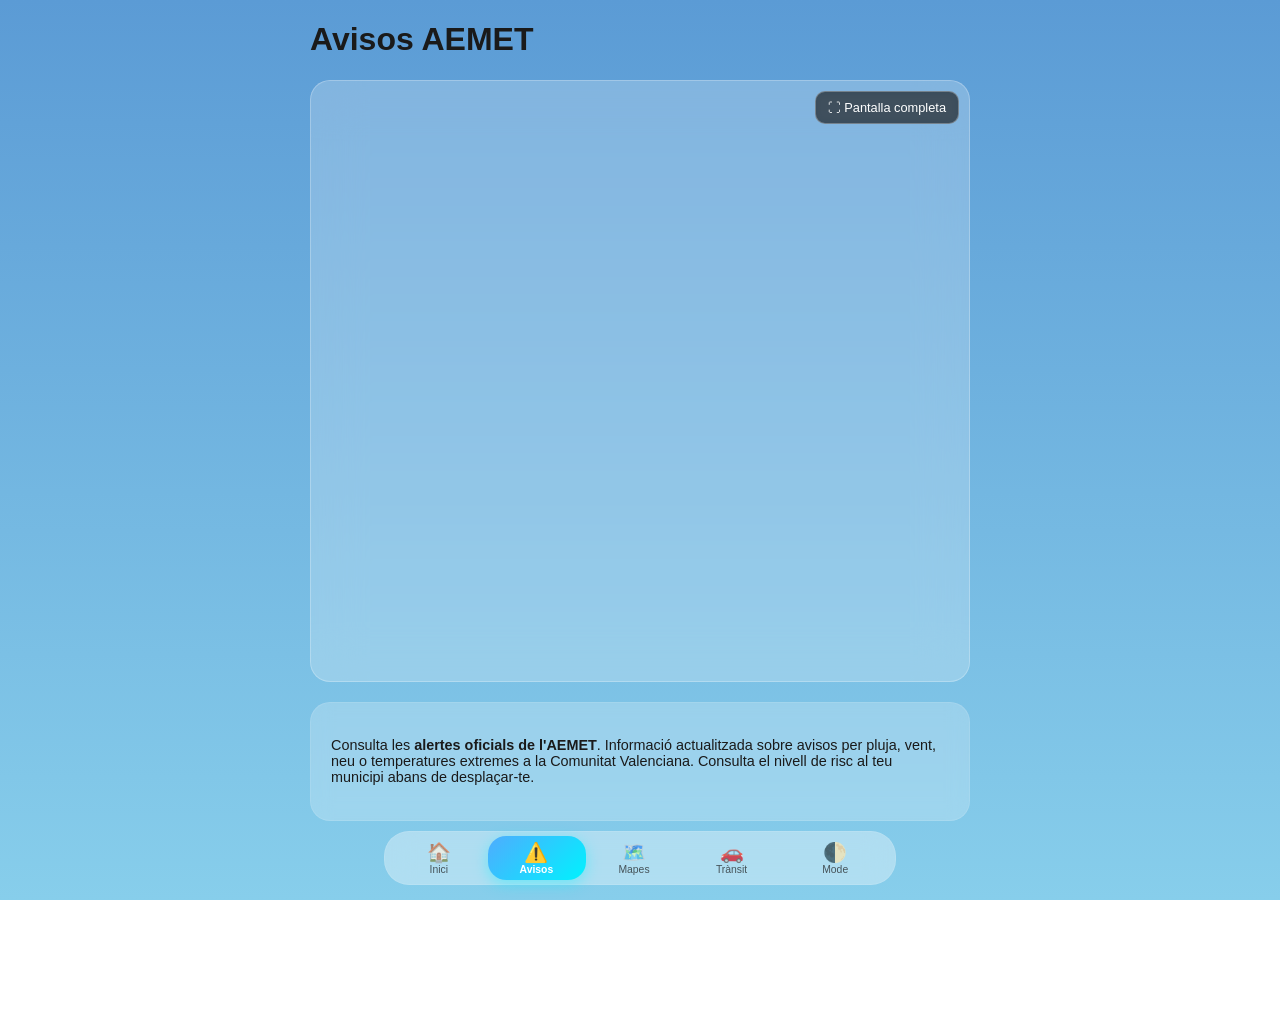
<file: avisos.html>
<!DOCTYPE html>
<html lang="ca">
<head>
  <meta charset="UTF-8" />
  <meta name="viewport" content="width=device-width, initial-scale=1.0, maximum-scale=1.0, user-scalable=no" />
  <meta name="description" content="Avisos meteorològics oficials de l'AEMET per a la Comunitat Valenciana.">
  <title>Avisos - Meteo CV</title>
  <link rel="stylesheet" href="css/style.css" />
  <link rel="icon" href="multimedia/logo.png">
</head>
<body>
  <main class="container">
    <header><h1>Avisos AEMET</h1></header>

      <div class="column">
      <div class="map-wrapper" id="wrapper-radar">
        <button class="btn-fullscreen" onclick="toggleFullscreen('wrapper-radar')">
          ⛶ Pantalla completa
        </button>
        <iframe src="https://wirenext.github.io/AlertasAemet/" loading="lazy"></iframe>
      </div>
    </div>
    
    <section class="seo-card">
        <p>Consulta les <strong>alertes oficials de l'AEMET</strong>. Informació actualitzada sobre avisos per pluja, vent, neu o temperatures extremes a la Comunitat Valenciana. Consulta el nivell de risc al teu municipi abans de desplaçar-te.</p>
    </section>
  </main>

  <nav>
    <div id="nav-indicator"></div>
    
    <a href="index.html" class="nav-item">
      <span class="nav-icon">🏠</span>
      <span class="nav-label">Inici</span>
    </a>
    <a href="avisos.html" class="nav-item">
      <span class="nav-icon">⚠️</span>
      <span class="nav-label">Avisos</span>
    </a>
    <a href="mapes.html" class="nav-item">
      <span class="nav-icon">🗺️</span>
      <span class="nav-label">Mapes</span>
    </a>
    <a href="transit.html" class="nav-item">
      <span class="nav-icon">🚗</span>
      <span class="nav-label">Trànsit</span>
    </a>
    <button id="theme-toggle" class="nav-item">
      <span class="nav-icon">🌓</span>
      <span class="nav-label">Mode</span>
    </button>
</nav>

  <script src="js/script.js"></script>
</body>
</html>
</file>
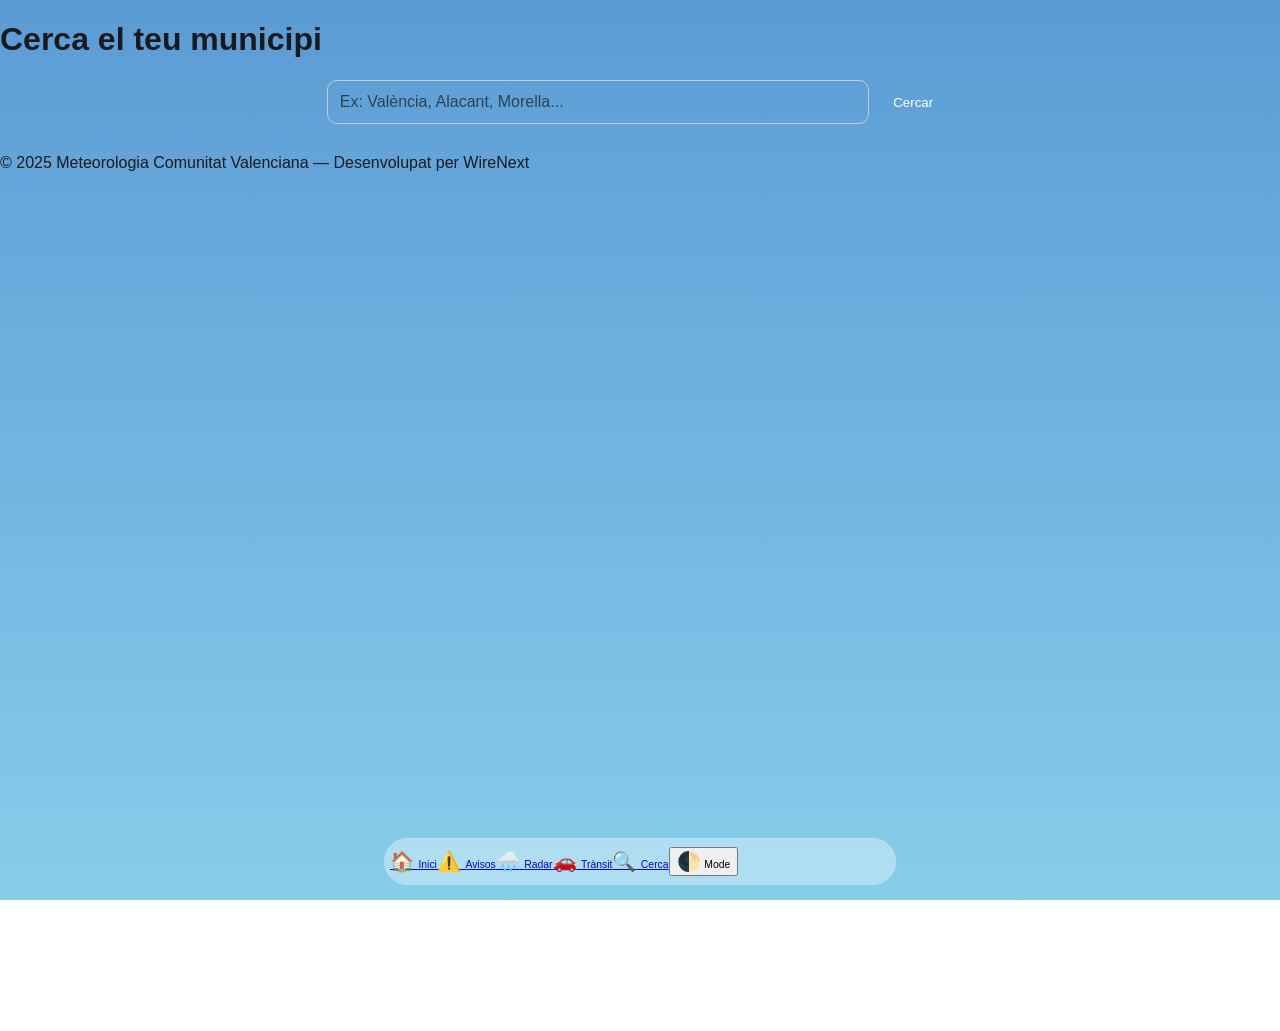
<file: buscador.html>
<!DOCTYPE html>
<html lang="ca">
<head>
  <meta charset="UTF-8" />
  <meta name="viewport" content="width=device-width, initial-scale=1.0" />
  <title>El Temps al teu poble</title>
  <link rel="stylesheet" href="css/style.css" />
  <link rel="icon" href="multimedia/logo.png">
</head>
<body>
  <header><h1>Cerca el teu municipi</h1></header>

<nav>
  <a href="index.html">
    <span class="nav-icon">🏠</span>
    <span class="nav-label">Inici</span>
  </a>
  <a href="avisos.html">
    <span class="nav-icon">⚠️</span>
    <span class="nav-label">Avisos</span>
  </a>
  <a href="radar.html">
    <span class="nav-icon">🌧️</span>
    <span class="nav-label">Radar</span>
  </a>
  <a href="transit.html">
    <span class="nav-icon">🚗</span>
    <span class="nav-label">Trànsit</span>
  </a>
  <a href="buscador.html">
    <span class="nav-icon">🔍</span>
    <span class="nav-label">Cerca</span>
  </a>
  <button id="theme-toggle">
    <span class="nav-icon">🌓</span>
    <span class="nav-label">Mode</span>
  </button>
</nav>

  <main class="container" style="display: block; text-align: center; max-width: 900px;">
    <div id="buscador-container" style="margin-bottom: 30px;">
      <input type="text" id="buscador-input" placeholder="Ex: València, Alacant, Morella..." list="municipios" style="padding: 12px; width: 60%; border-radius: 10px; border: 1px solid #ccc;">
      <datalist id="municipios"></datalist>
      <button onclick="realizarBusqueda()" style="padding: 12px 20px; border-radius: 10px; background: var(--accent); color: white; border: none; cursor: pointer;">Cercar</button>
    </div>

    <div id="resultado-tiempo"></div>
  </main>

  <footer>
    <p>© 2025 Meteorologia Comunitat Valenciana — Desenvolupat per WireNext</p>
  </footer>

  <script src="js/script.js"></script>
  <script>
    // Cargar municipios desde JSON
    async function init() {
        const res = await fetch("municipis.json");
        const data = await res.json();
        const dl = document.getElementById("municipios");
        data.municipis.forEach(m => {
            const o = document.createElement("option");
            o.value = m;
            dl.appendChild(o);
        });

        // Búsqueda automática si hay algo guardado
        const guardado = localStorage.getItem("ultimPobleBuscat");
        if (guardado) {
            document.getElementById("buscador-input").value = guardado;
            realizarBusqueda();
        }
    }

    function realizarBusqueda() {
        const p = document.getElementById("buscador-input").value.trim();
        if (p) {
            localStorage.setItem("ultimPobleBuscat", p);
            buscarTiempo(p, "resultado-tiempo");
        }
    }

    document.getElementById("buscador-input").addEventListener("keypress", (e) => {
        if (e.key === "Enter") realizarBusqueda();
    });

    init();
  </script>
</body>
</html>
</file>
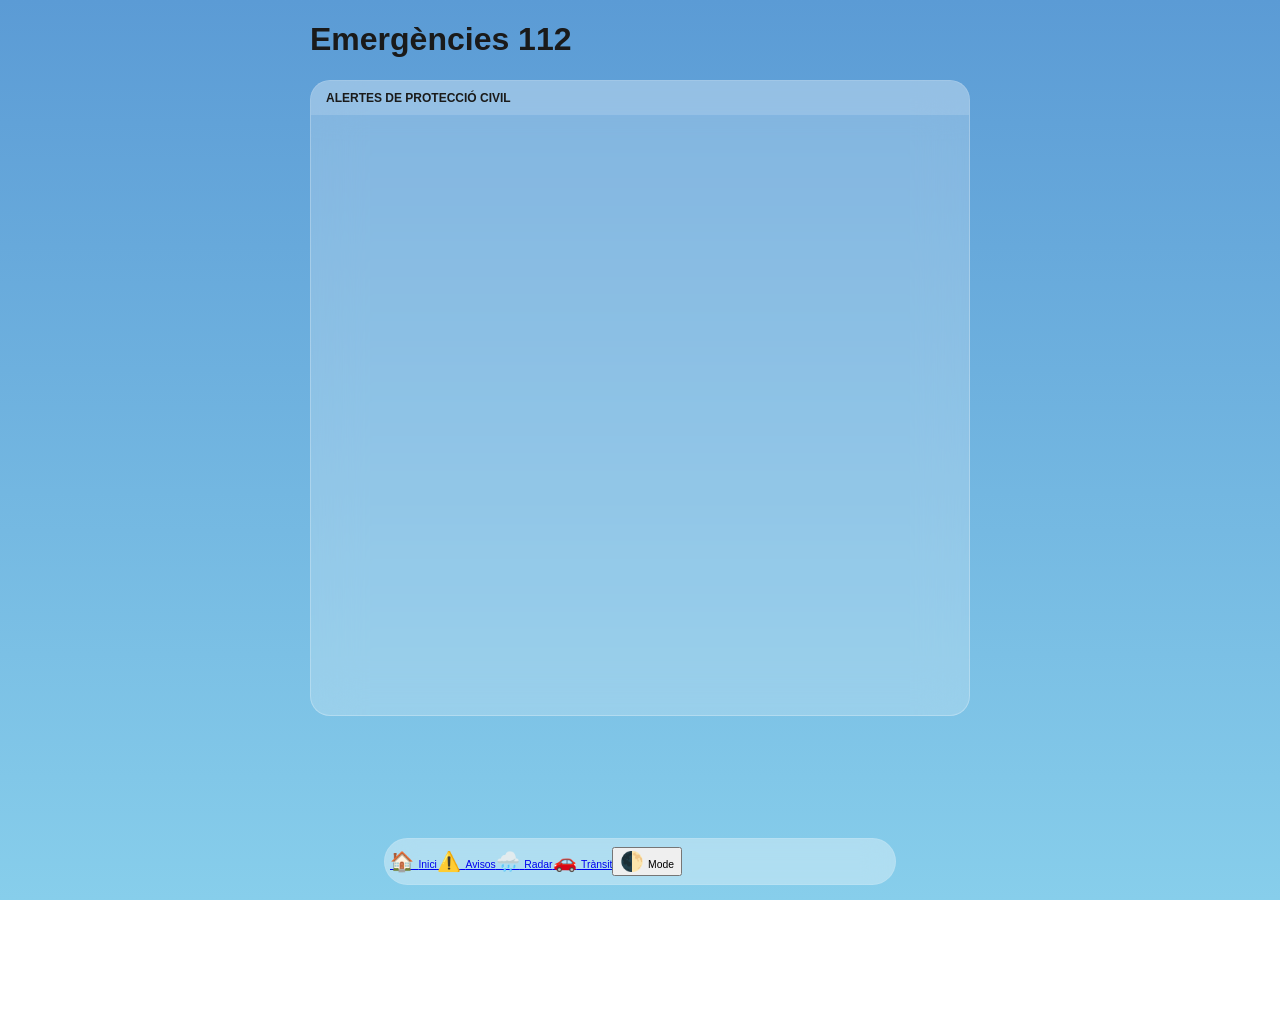
<file: emergencies.html>
<!DOCTYPE html>
<html lang="ca">
<head>
  <meta charset="UTF-8" />
  <meta name="viewport" content="width=device-width, initial-scale=1.0, maximum-scale=1.0, user-scalable=no" />
  <title>Emergències - Meteo CV</title>
  <link rel="stylesheet" href="css/style.css" />
  <link rel="icon" href="multimedia/logo.png">
</head>
<body>

  <main class="container">
    <header>
      <h1>Emergències 112</h1>
    </header>

    <div class="column">
      <h2>Alertes de Protecció Civil</h2>
      <iframe src="https://wirenext.github.io/EmergenciasCV/" loading="lazy"></iframe>
    </div>
  </main>

  <nav>
    <a href="index.html">
      <span class="nav-icon">🏠</span>
      <span class="nav-label">Inici</span>
    </a>
    <a href="avisos.html">
      <span class="nav-icon">⚠️</span>
      <span class="nav-label">Avisos</span>
    </a>
    <a href="radar.html">
      <span class="nav-icon">🌧️</span>
      <span class="nav-label">Radar</span>
    </a>
    <a href="transit.html">
      <span class="nav-icon">🚗</span>
      <span class="nav-label">Trànsit</span>
    </a>
    <button id="theme-toggle">
      <span class="nav-icon">🌓</span>
      <span class="nav-label">Mode</span>
    </button>
  </nav>

  <script src="js/script.js"></script>
</body>
</html>
</file>
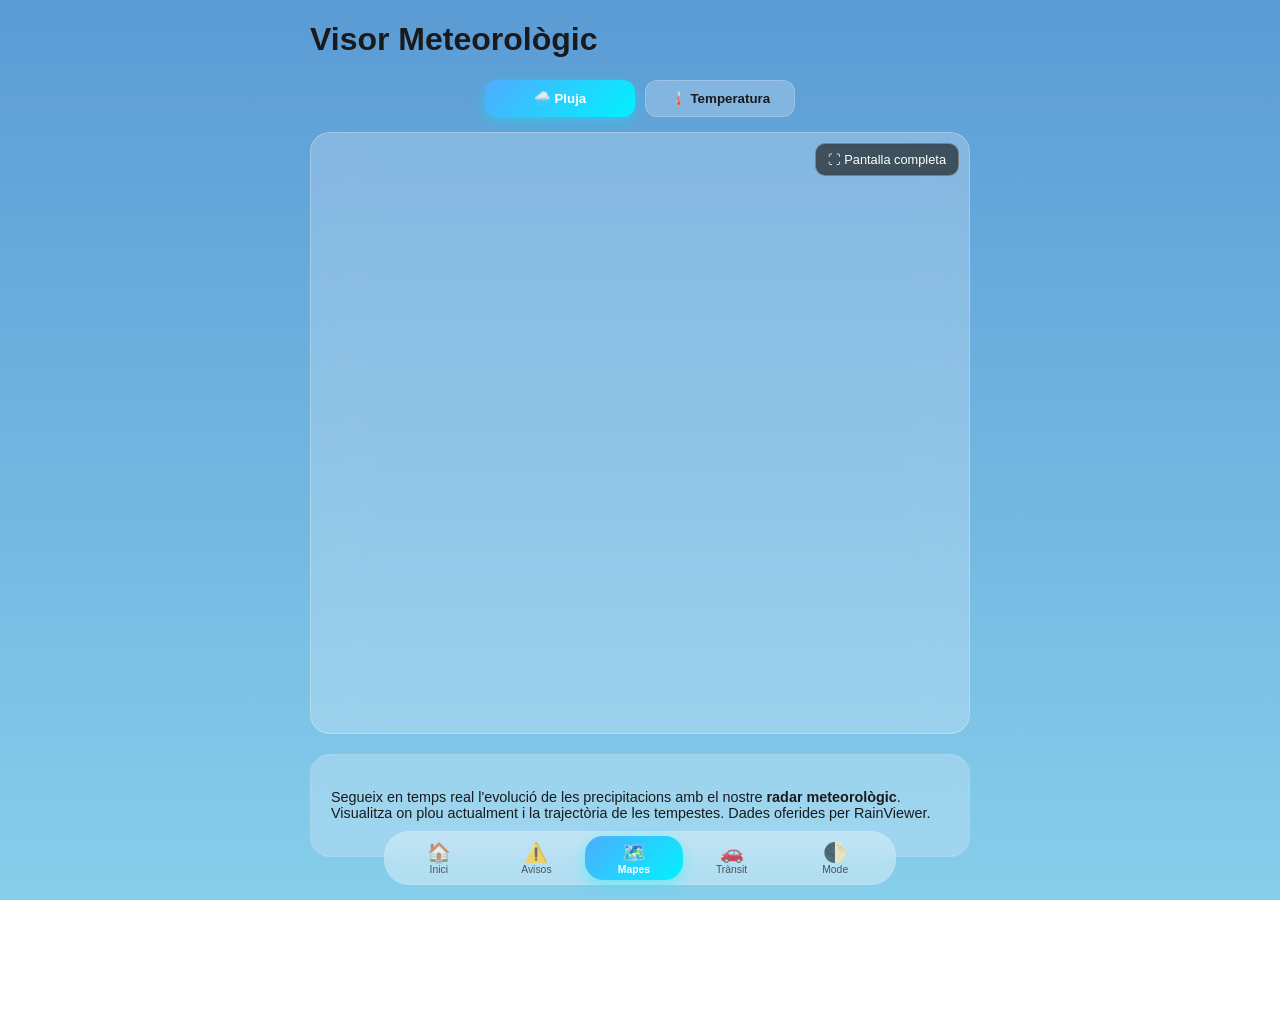
<file: mapes.html>
<!DOCTYPE html>
<html lang="ca">
<head>
  <meta charset="UTF-8" />
  <meta name="viewport" content="width=device-width, initial-scale=1.0, maximum-scale=1.0, user-scalable=no" />
  <meta name="description" content="Radar de pluja en directe per a la Comunitat Valenciana. Segueix l'evolució de les tempestes.">
  <title>Radar - Meteo CV</title>
  <link rel="stylesheet" href="css/style.css" />
  <link rel="icon" href="multimedia/logo.png">
</head>
<body>
  <main class="container">
    <header><h1>Visor Meteorològic</h1></header>

    <div class="radar-selector" style="display: flex; gap: 10px; margin-bottom: 15px;">
      <button class="btn-capa active" id="btn-radar-pluja" onclick="cambiarCapa('pluja')">🌧️ Pluja</button>
      <button class="btn-capa" id="btn-radar-temp" onclick="cambiarCapa('temp')">🌡️ Temperatura</button>
    </div>

    <div class="column">
      <div class="map-wrapper" id="wrapper-radar">
        <button class="btn-fullscreen" onclick="toggleFullscreen('wrapper-radar')">
          ⛶ Pantalla completa
        </button>
        <iframe id="radar-iframe" src="https://wirenext.github.io/RadarEspana/" loading="lazy"></iframe>
      </div>
    </div>
    
    <section class="seo-card">
        <p id="radar-desc">Segueix en temps real l'evolució de les precipitacions amb el nostre <strong>radar meteorològic</strong>. Visualitza on plou actualment i la trajectòria de les tempestes. Dades oferides per RainViewer.</p>
    </section>
  </main>

  <nav>
    <div id="nav-indicator"></div>
    
    <a href="index.html" class="nav-item">
      <span class="nav-icon">🏠</span>
      <span class="nav-label">Inici</span>
    </a>
    <a href="avisos.html" class="nav-item">
      <span class="nav-icon">⚠️</span>
      <span class="nav-label">Avisos</span>
    </a>
    <a href="mapes.html" class="nav-item">
      <span class="nav-icon">🗺️</span>
      <span class="nav-label">Mapes</span>
    </a>
    <a href="transit.html" class="nav-item">
      <span class="nav-icon">🚗</span>
      <span class="nav-label">Trànsit</span>
    </a>
    <button id="theme-toggle" class="nav-item">
      <span class="nav-icon">🌓</span>
      <span class="nav-label">Mode</span>
    </button>
</nav>

  <script src="js/script.js"></script>
</body>
</html>
</file>
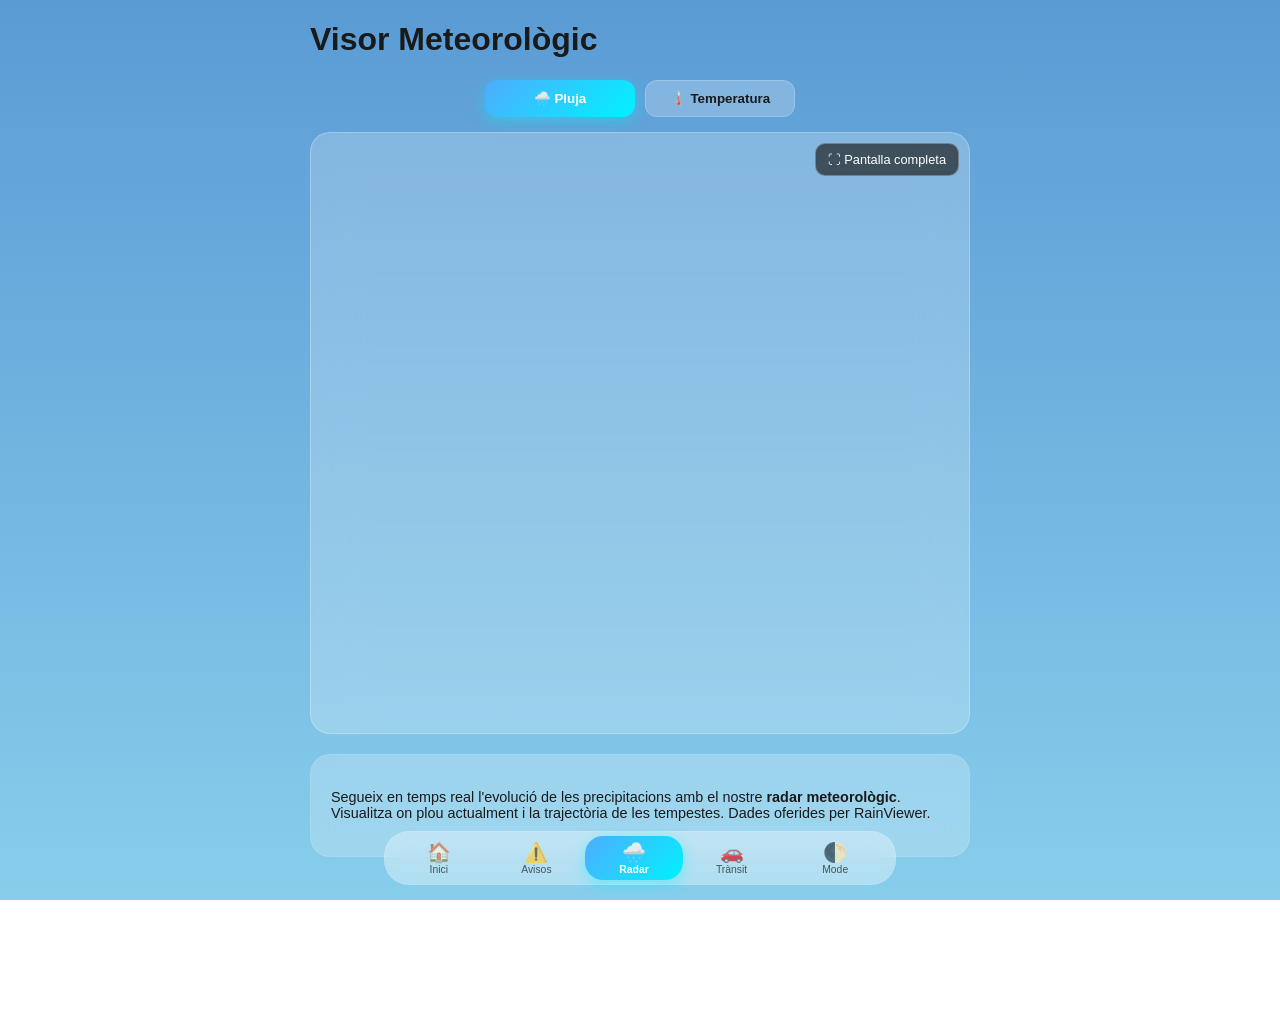
<file: radar.html>
<!DOCTYPE html>
<html lang="ca">
<head>
  <meta charset="UTF-8" />
  <meta name="viewport" content="width=device-width, initial-scale=1.0, maximum-scale=1.0, user-scalable=no" />
  <meta name="description" content="Radar de pluja en directe per a la Comunitat Valenciana. Segueix l'evolució de les tempestes.">
  <title>Radar - Meteo CV</title>
  <link rel="stylesheet" href="css/style.css" />
  <link rel="icon" href="multimedia/logo.png">
</head>
<body>
  <main class="container">
    <header><h1>Visor Meteorològic</h1></header>

    <div class="radar-selector" style="display: flex; gap: 10px; margin-bottom: 15px;">
      <button class="btn-capa active" id="btn-radar-pluja" onclick="cambiarCapa('pluja')">🌧️ Pluja</button>
      <button class="btn-capa" id="btn-radar-temp" onclick="cambiarCapa('temp')">🌡️ Temperatura</button>
    </div>

    <div class="column">
      <div class="map-wrapper" id="wrapper-radar">
        <button class="btn-fullscreen" onclick="toggleFullscreen('wrapper-radar')">
          ⛶ Pantalla completa
        </button>
        <iframe id="radar-iframe" src="https://wirenext.github.io/RadarEspana/" loading="lazy"></iframe>
      </div>
    </div>
    
    <section class="seo-card">
        <p id="radar-desc">Segueix en temps real l'evolució de les precipitacions amb el nostre <strong>radar meteorològic</strong>. Visualitza on plou actualment i la trajectòria de les tempestes. Dades oferides per RainViewer.</p>
    </section>
  </main>

  <nav>
    <div id="nav-indicator"></div>
    
    <a href="index.html" class="nav-item">
      <span class="nav-icon">🏠</span>
      <span class="nav-label">Inici</span>
    </a>
    <a href="avisos.html" class="nav-item">
      <span class="nav-icon">⚠️</span>
      <span class="nav-label">Avisos</span>
    </a>
    <a href="radar.html" class="nav-item">
      <span class="nav-icon">🌧️</span>
      <span class="nav-label">Radar</span>
    </a>
    <a href="transit.html" class="nav-item">
      <span class="nav-icon">🚗</span>
      <span class="nav-label">Trànsit</span>
    </a>
    <button id="theme-toggle" class="nav-item">
      <span class="nav-icon">🌓</span>
      <span class="nav-label">Mode</span>
    </button>
</nav>

  <script src="js/script.js"></script>
</body>
</html>
</file>
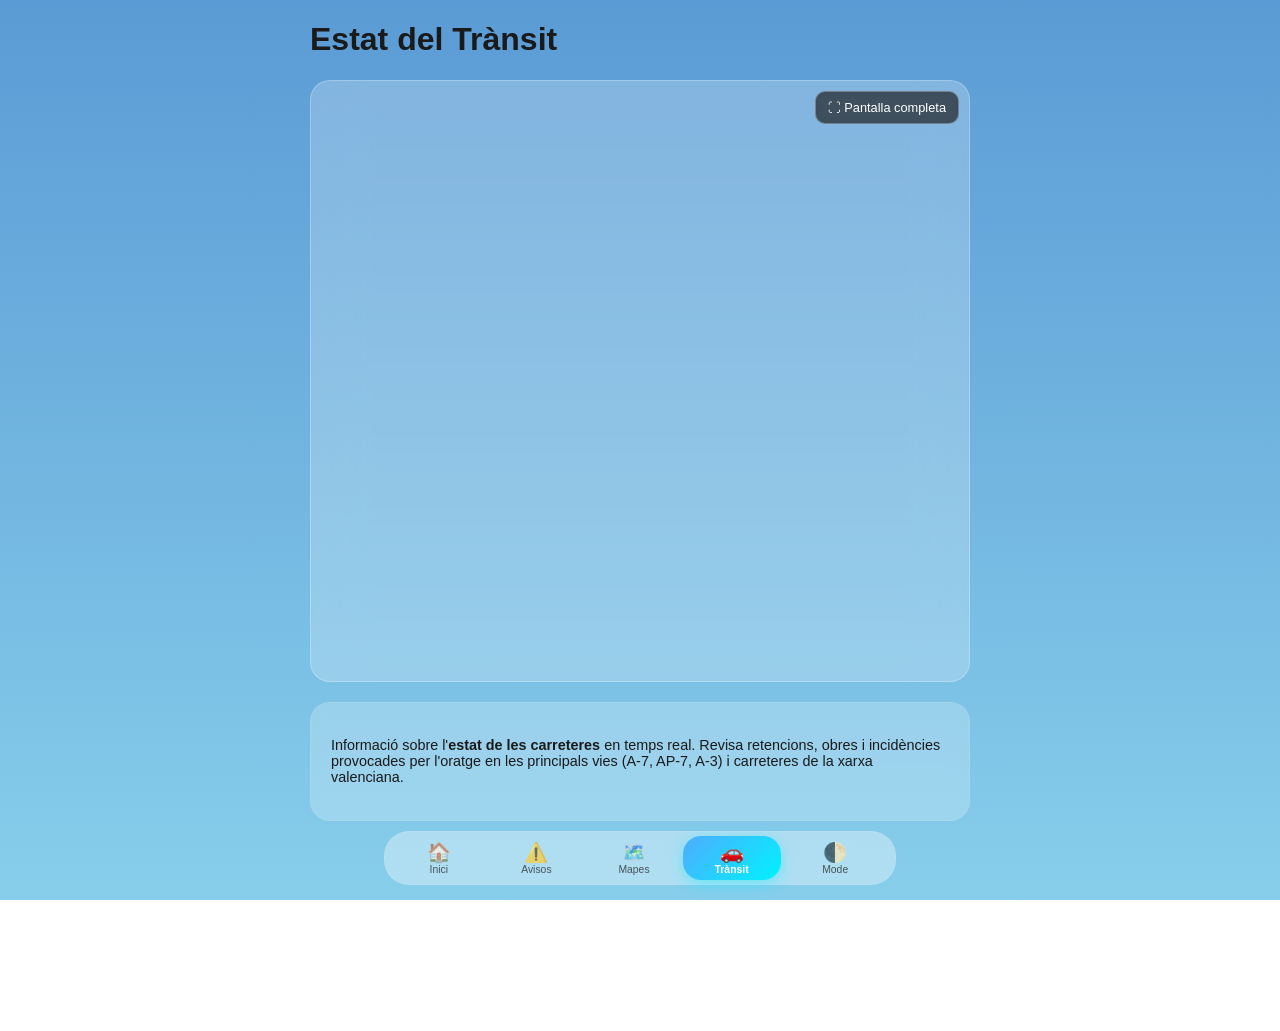
<file: transit.html>
<!DOCTYPE html>
<html lang="ca">
<head>
  <meta charset="UTF-8" />
  <meta name="viewport" content="width=device-width, initial-scale=1.0, maximum-scale=1.0, user-scalable=no" />
  <meta name="description" content="Estat del trànsit i carreteres en temps real a la Comunitat Valenciana.">
  <title>Trànsit - Meteo CV</title>
  <link rel="stylesheet" href="css/style.css" />
  <link rel="icon" href="multimedia/logo.png">
</head>
<body>
  <main class="container">
    <header><h1>Estat del Trànsit</h1></header>

    <div class="column">
      <div class="map-wrapper" id="wrapper-radar">
        <button class="btn-fullscreen" onclick="toggleFullscreen('wrapper-radar')">
          ⛶ Pantalla completa
        </button>
        <iframe src="https://wirenext.github.io/IncidenciasCarreteras/" loading="lazy"></iframe>
      </div>
    </div>

    <section class="seo-card">
        <p>Informació sobre l'<strong>estat de les carreteres</strong> en temps real. Revisa retencions, obres i incidències provocades per l'oratge en les principals vies (A-7, AP-7, A-3) i carreteres de la xarxa valenciana.</p>
    </section>
  </main>

  <nav>
    <div id="nav-indicator"></div>
    
    <a href="index.html" class="nav-item">
      <span class="nav-icon">🏠</span>
      <span class="nav-label">Inici</span>
    </a>
    <a href="avisos.html" class="nav-item">
      <span class="nav-icon">⚠️</span>
      <span class="nav-label">Avisos</span>
    </a>
    <a href="mapes.html" class="nav-item">
      <span class="nav-icon">🗺️</span>
      <span class="nav-label">Mapes</span>
    </a>
    <a href="transit.html" class="nav-item">
      <span class="nav-icon">🚗</span>
      <span class="nav-label">Trànsit</span>
    </a>
    <button id="theme-toggle" class="nav-item">
      <span class="nav-icon">🌓</span>
      <span class="nav-label">Mode</span>
    </button>
</nav>

  <script src="js/script.js"></script>
</body>
</html>
</file>
<file: css/style.css>
/* --- VARIABLES --- */
:root {
  --bg-gradient: linear-gradient(180deg, #5b9bd5 0%, #87ceeb 100%);
  --text-color: #1a1a1a;
  --card-bg: rgba(255, 255, 255, 0.22); 
  --nav-bg: rgba(255, 255, 255, 0.35);
  --blur: blur(25px);
  --text-shadow: none; 
  --nav-indicator-bg: linear-gradient(135deg, #4facfe 0%, #00f2fe 100%);
  --nav-indicator-shadow: rgba(0, 242, 254, 0.4);
  --nav-text-active: #ffffff;
}

[data-theme="dark"] {
  --bg-gradient: linear-gradient(180deg, #1e3c72 0%, #2a5298 100%);
  --text-color: #ffffff;
  --card-bg: rgba(0, 0, 0, 0.35);
  --nav-bg: rgba(0, 0, 0, 0.45);
  --nav-indicator-bg: linear-gradient(135deg, #0061ff 0%, #60efff 100%);
  --nav-indicator-shadow: rgba(0, 97, 255, 0.6);
  --nav-text-active: #ffffff;
  --text-shadow: 0px 1px 3px rgba(0, 0, 0, 0.3);
}

body {
  font-family: -apple-system, BlinkMacSystemFont, "Segoe UI", Roboto, sans-serif;
  margin: 0; padding: 0;
  background: var(--bg-gradient);
  background-attachment: fixed;
  color: var(--text-color);
  text-shadow: var(--text-shadow); 
  min-height: 100vh;
  padding-bottom: 110px; 
  overflow-x: hidden;
}

.container { max-width: 700px; margin: 0 auto; padding: 0 20px; box-sizing: border-box; }

/* --- BUSCADOR --- */
.main-header { padding: 30px 0 10px; text-align: center; }
.search-bar {
    display: flex; align-items: center;
    background: rgba(255, 255, 255, 0.25);
    backdrop-filter: blur(15px);
    border: 1px solid rgba(255, 255, 255, 0.4);
    border-radius: 20px; padding: 5px 15px;
    max-width: 500px; margin: 0 auto 25px;
}
#buscador-input { 
    flex: 1; background: transparent; border: none; padding: 12px 5px; 
    color: var(--text-color); outline: none; font-size: 1rem; 
}
#buscador-input::placeholder { color: var(--text-color); opacity: 0.7; }

#btn-buscar, #btn-gps { 
    background: transparent; border: none; font-size: 1.2rem; 
    cursor: pointer; color: var(--text-color); 
}

/* --- HERO --- */
.weather-hero { text-align: center; padding: 20px 0 10px; }
.hero-pueblo { font-size: 2.2rem; margin: 0; font-weight: 400; text-transform: capitalize; }
.hero-temp { font-size: 5.5rem; font-weight: 200; margin: 5px 0; }
.hero-icon { font-size: 4rem; display: block; filter: drop-shadow(0 2px 5px rgba(0,0,0,0.2)); }
.hero-range { font-size: 1.1rem; font-weight: 500; margin-bottom: 15px; display: block; }

/* --- COLUMNAS (CONTENEDORES) --- */
.column {
  background: var(--card-bg) !important;
  backdrop-filter: var(--blur); border-radius: 20px; 
  border: 1px solid rgba(255, 255, 255, 0.25);
  margin-bottom: 20px; overflow: hidden;
}
.column h2 { font-size: 0.75rem; text-transform: uppercase; background: rgba(255, 255, 255, 0.15); padding: 10px 15px; margin: 0; }

/* --- HORAS (SCROLL) --- */
.scroll-x { display: flex; overflow-x: auto; padding: 20px 10px; gap: 25px; scrollbar-width: none; }
.scroll-x::-webkit-scrollbar { display: none; }
.hora-item { display: flex; flex-direction: column; align-items: center; min-width: 50px; text-align: center; }

/* --- 7 DÍAS --- */
.lista-vertical { padding: 0 15px; }
.dia-fila { 
    display: flex; justify-content: space-between; align-items: center; 
    padding: 14px 0; border-bottom: 1px solid rgba(255, 255, 255, 0.15); 
    cursor: pointer; transition: background 0.2s;
}
.dia-fila:hover { background: rgba(255, 255, 255, 0.05); }
.dia-nom { flex: 1.5; text-transform: capitalize; font-weight: 500; }
.dia-temps { flex: 1.5; text-align: right; font-weight: 500; }

/* --- DETALLES GRID --- */
.detalles-grid { display: grid; grid-template-columns: repeat(2, 1fr); gap: 10px; margin: 20px 0; }
.detalle-card { 
    background: var(--card-bg); backdrop-filter: var(--blur); 
    border-radius: 18px; padding: 12px 8px; border: 1px solid rgba(255, 255, 255, 0.2); text-align: center;
}
.detalle-card h3 { font-size: 0.55rem; opacity: 0.8; text-transform: uppercase; margin: 0; }
.detalle-valor { font-size: 1.1rem; font-weight: 600; margin-top: 6px; display: block; }

/* --- NAVEGACIÓN --- */
nav {
    position: fixed; bottom: 15px; left: 50%;
    transform: translateX(-50%);
    width: 95%; max-width: 500px;
    background: var(--nav-bg);
    backdrop-filter: blur(15px);
    display: flex; align-items: center;
    padding: 8px 5px; border-radius: 25px;
    border: 1px solid rgba(255, 255, 255, 0.1);
    z-index: 9999;
}
#nav-indicator {
    position: absolute; height: 44px;
    background: var(--nav-indicator-bg);
    border-radius: 18px; top: 50%; transform: translateY(-50%);
    z-index: 0; transition: all 0.4s cubic-bezier(0.23, 1, 0.32, 1);
    box-shadow: 0 4px 15px var(--nav-indicator-shadow);
}
.nav-item {
    flex: 1; display: flex; flex-direction: column;
    align-items: center; justify-content: center;
    text-decoration: none; color: var(--text-color);
    background: none !important; border: none !important; 
    position: relative; z-index: 1;
    transition: color 0.3s; opacity: 0.7;
}
.nav-item.active { color: var(--nav-text-active) !important; opacity: 1; font-weight: bold; }
.nav-icon { font-size: 1.2rem; }
.nav-label { font-size: 0.65rem; }

/* --- ALERTAS --- */
.alerta-card {
    border-radius: 20px; padding: 18px; margin: 15px 0 25px 0;
    color: #000 !important; text-shadow: none;
}

/* --- MODAL DETALLE --- */
#modal-detalle {
    position: fixed; bottom: -100%; left: 0; width: 100%; height: 85vh;
    background: linear-gradient(to bottom, #1a2a44, #0f172a); 
    border-top-left-radius: 30px; border-top-right-radius: 30px;
    z-index: 20000; transition: bottom 0.5s cubic-bezier(0.25, 1, 0.5, 1);
    padding: 25px; box-sizing: border-box; overflow-y: auto; color: white;
    box-shadow: 0 -10px 40px rgba(0,0,0,0.5);
}
#modal-detalle.active { bottom: 0; }

#modal-overlay {
    position: fixed; top: 0; left: 0; width: 100%; height: 100%;
    background: rgba(0,0,0,0.6); backdrop-filter: blur(5px);
    display: none; z-index: 19999;
}
#modal-overlay.active { display: block; }

.modal-header { display: flex; justify-content: space-between; align-items: center; margin-bottom: 20px; }
.btn-cerrar { background: rgba(255,255,255,0.1); border: none; color: white; font-size: 1.5rem; padding: 5px 15px; border-radius: 12px; cursor: pointer; }

.resumen-lluvia { 
    background: rgba(255,255,255,0.08); padding: 15px; border-radius: 15px; 
    margin-bottom: 20px; text-align: center; font-size: 0.9rem;
}
.resumen-lluvia strong { display: block; font-size: 1.4rem; color: #4facfe; margin-top: 5px; }

/* --- GRÁFICOS DE BARRAS (CORREGIDO) --- */
.chart-section { 
    margin-top: 25px; 
}

.chart-label { 
    font-size: 0.75rem; 
    text-transform: uppercase; 
    opacity: 0.6; 
    display: block; 
    margin-bottom: 10px; 
}

.bar-row {
    display: flex; 
    flex-direction: row; /* Alineación horizontal */
    align-items: flex-end; /* Las barras crecen desde abajo */
    gap: 12px; 
    height: 160px; /* Altura fija para el gráfico */
    overflow-x: auto; /* Habilita el scroll horizontal */
    padding: 15px 10px; 
    background: rgba(255, 255, 255, 0.05);
    border-radius: 15px;
    -webkit-overflow-scrolling: touch; /* Scroll suave en móviles */
}

/* Ocultar scrollbar pero mantener funcionalidad */
.bar-row::-webkit-scrollbar { 
    display: none; 
}
.bar-row { 
    scrollbar-width: none; 
}

.bar-item { 
    display: flex; 
    flex-direction: column; 
    align-items: center; 
    min-width: 35px; /* Importante para que no se encojan */
    height: 100%;
    justify-content: flex-end; 
}

.bar { 
    width: 14px; 
    border-radius: 10px; 
    min-height: 2px; 
    transition: height 0.5s ease;
}

.bar-temp { background: linear-gradient(to top, #f6d365, #fda085); }
.bar-precip { background: linear-gradient(to top, #4facfe, #00f2fe); }

.bar-val { font-size: 0.7rem; margin-bottom: 5px; font-weight: bold; }
.bar-time { font-size: 0.6rem; margin-top: 8px; opacity: 0.5; }

/* --- OTROS --- */
.modal-full {
    position: fixed; 
    top: 0; 
    left: 0; 
    width: 100%; 
    height: 100%;
    background: rgba(0, 0, 0, 0.85); /* Fondo oscuro detrás */
    backdrop-filter: blur(12px);
    z-index: 30000; 
    display: none; /* Se cambia a 'flex' por JS */
    align-items: center; 
    justify-content: center; 
    padding: 20px;
    box-sizing: border-box;
}
.seo-card {
    background: var(--card-bg); backdrop-filter: blur(10px);
    border-radius: 20px; padding: 20px; margin: 20px auto; max-width: 800px;
    border: 1px solid rgba(255, 255, 255, 0.1); font-size: 0.9rem; color: var(--text-color);
}
iframe { 
    width: 100%; 
    height: 600px; /* Aumentado de 450px a 600px */
    border: none; 
    display: block; 
    border-radius: 0 0 20px 20px;
}

.modal-privacitat-content {
    background: var(--bg-gradient); /* O un color sólido si prefieres */
    background-color: #2a5298; /* Color de respaldo */
    padding: 30px;
    border-radius: 25px;
    max-width: 450px;
    width: 100%;
    text-align: center;
    color: white;
    box-shadow: 0 15px 50px rgba(0,0,0,0.5);
    border: 1px solid rgba(255, 255, 255, 0.2);
}

.privacitat-icon {
    font-size: 3rem;
    margin-bottom: 15px;
}

.privacitat-lista {
    list-style: none;
    padding: 0;
    margin: 20px 0;
    text-align: left;
}

.privacitat-lista li {
    margin-bottom: 12px;
    font-size: 0.95rem;
    display: flex;
    align-items: flex-start;
    gap: 10px;
}

.btn-primari {
    background: #4facfe;
    color: white;
    border: none;
    padding: 15px 30px;
    border-radius: 15px;
    font-weight: bold;
    font-size: 1rem;
    cursor: pointer;
    width: 100%;
    margin-top: 10px;
    transition: transform 0.2s;
}

.btn-primari:active {
    transform: scale(0.98);
}

.nota-peu {
    font-size: 0.7rem;
    opacity: 0.6;
    margin-top: 15px;
}

/* --- CONTENEDOR DE MAPA --- */
.map-wrapper {
    position: relative;
    width: 100%;
}

/* Botón de Pantalla Completa */
.btn-fullscreen {
    position: absolute;
    top: 10px;
    right: 10px;
    background: rgba(0, 0, 0, 0.6);
    color: white;
    border: 1px solid rgba(255,255,255,0.3);
    padding: 8px 12px;
    border-radius: 10px;
    cursor: pointer;
    backdrop-filter: blur(5px);
    font-size: 0.8rem;
    z-index: 10;
    display: flex;
    align-items: center;
    gap: 5px;
}

.btn-fullscreen:hover {
    background: rgba(0, 0, 0, 0.8);
}

/* Ajuste específico para móviles muy pequeños */
@media (max-height: 700px) {
    iframe { height: 500px; }
}

/* Estilos para el selector de radar */
.radar-selector {
    justify-content: center;
}

.btn-capa {
    background: var(--card-bg);
    backdrop-filter: var(--blur);
    border: 1px solid rgba(255, 255, 255, 0.2);
    color: var(--text-color);
    padding: 10px 20px;
    border-radius: 12px;
    cursor: pointer;
    font-weight: 600;
    transition: all 0.3s ease;
    flex: 1;
    max-width: 150px;
}

.btn-capa.active {
    background: var(--nav-indicator-bg);
    color: white;
    box-shadow: 0 4px 15px var(--nav-indicator-shadow);
    border: none;
}

.btn-capa:hover:not(.active) {
    background: rgba(255, 255, 255, 0.3);
}

/* Estilos para la barra de deslizamiento */
.modal-header {
    flex-direction: column; /* Alinea la barra arriba del título */
    gap: 15px;
    padding-top: 10px;
    cursor: grab;
}

.drag-handle {
    width: 40px;
    height: 5px;
    background: rgba(255, 255, 255, 0.3);
    border-radius: 10px;
    margin: 0 auto;
}

/* Evitamos que el scroll interno del modal interfiera con el gesto si el usuario desliza desde arriba */
#modal-detalle {
    touch-action: pan-x pan-y; /* Permite control de gestos */
}
</file>
